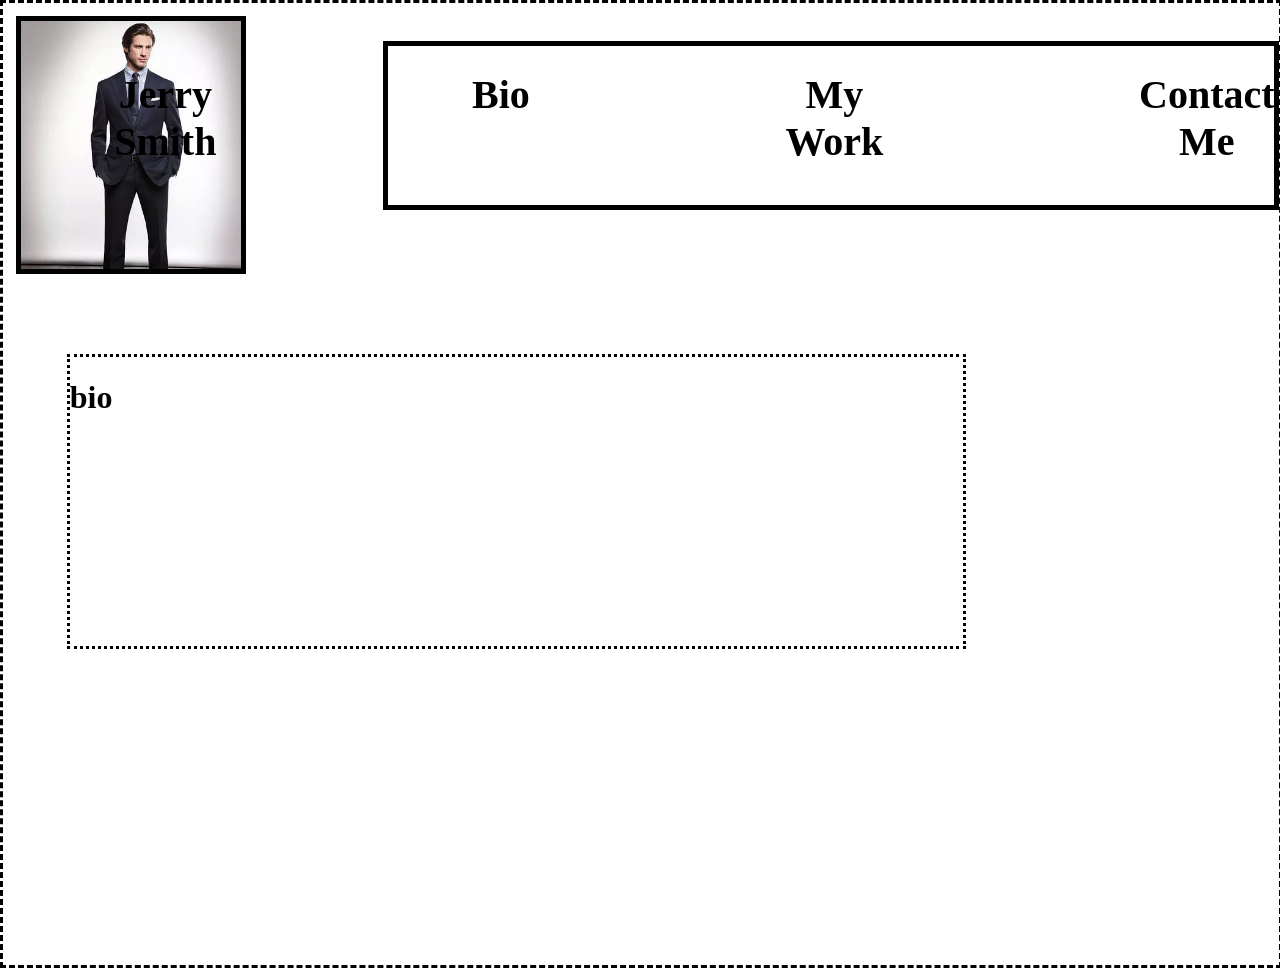
<file: index.html>
<!DOCTYPE html>
<html>
    <title>Portfolio</title>

    <head> 
        <link rel="stylesheet" href="css/index.css">
    </head>
    <div class="div3">
    <body>
        <header>
            <div class="jay">
                <div id="div2"><img src="images/suit.jpg" class="img1"></div>
                <div class="text1">
                    <ul class="ul1">
                        <li id="head1"><a href="">Jerry Smith</a></li>
                        <li id="head2"><a href="">Bio</a></li>
                        <li id="head3"><a href="">My Work</a></li>
                        <li id="head3"><a href="">Contact Me</a></li>
                    </ul>
                </div>
            </div>
        </header>
        <div class="content">
            <h1>
                bio
            </h1>
        </div>
    </div>






    </body>

</html>
</file>
<file: css/index.css>
html {
    height: 99%;
    width: 100%;
}

body {
    margin-top: 0%;
    margin-left: 0%;
    margin-right: auto;
    margin-bottom: auto;
    height: 9%;
    width: auto;
}
header {
    background-color: white;
    
}

.jay {
    display: flex;
    flex-direction: row;
}

.img1 {
    border-style: solid;
    width: 60%;
    border-width: thick;
}

.ul1 {
    margin-left: 80%;
    background-color: none;
    font-size: 250%;
    list-style: none;
    display: flex;
    flex-direction: row;
    text-align: center;
    justify-content: space-evenly;
    justify-content: flex-end;
}

#head1,
#head2,
#head3{
    margin-top: -10%;
    margin-right: 65%;
    background-color: none;
    color: black;
    font-weight: bold;
    padding-top: 6%;
}

.text1 {
    margin-top: 3%;
    height: 50%;
    width: 70%;
    margin-left: 0%;
    display: flex;
    border-width: thick;
    border-style: solid;
    align-items: center;

}

.div1 {
}


a:link {
    color: black;
    text-decoration: none;
}

a:visited {
    color: black;
}

a:hover {
    color: black;
    text-decoration: underline;
}


#head {
    padding-right: 20%;
}

#head1 {
    padding-left: 1%
}
#div2 {
    padding-right: 0%;
    padding-top: 1%;
    padding-left: 1%;
    padding-bottom: 1%;
}

.div3 {
    height: 1200%;
    width: 99.70%;
    margin-right: 0%;
    border-right: solid;
    border-top: solid;
    border-left: solid;
    border-style: dashed;
}

.content {
    border-style: dotted;
    margin-left: 5%;
    margin-top: 5%;
    width: 70%;
    height: 30%;
}
</file>
